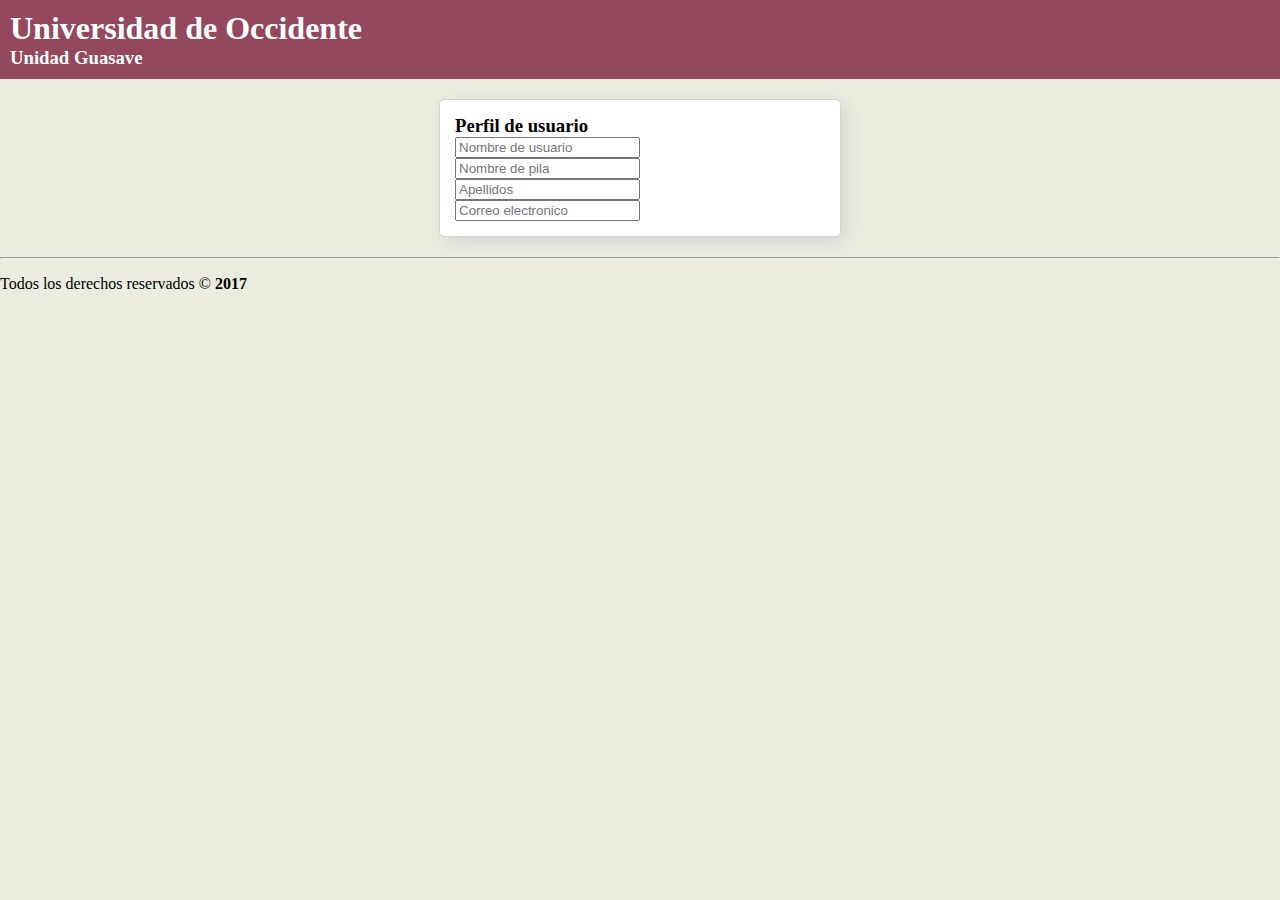
<file: perfil.html>
<!DOCTYPE html>
<html lang="en">
<head>
  <meta charset="UTF-8">
  <meta name="viewport" content="width=device-width, user-scalable=no, initial-scale=1.0, maximum-scale=1.0, minimum-scale=1.0">
  <meta name="generator" content="Visual Studio Code">
  <meta name="keywords" content="udeo,universidad,sistemas,computacion">
  <meta name="description" content="Sitio web de la udeo de sistemas computacionales">
  <meta name="author" content="Zaid Rodriguez">
  <meta http-equiv="X-UA-Compatible" content="ie=edge">
  <title>Perfil del usuario</title>
  <link rel="stylesheet" href="css/styles.css">
</head>
<body>
	<header id="encabezado">
		<h1>Universidad de Occidente</h1>
		<h3>Unidad Guasave</h3>
	</header>
	<main id="contenido">
		<form id="profile-form" class="form">
            <h3>Perfil de usuario</h3>
            <input type="hidden" name="userid" id="userid">
            <input type="text" name="username" id="username" required placeholder="Nombre de usuario">
            <input type="text" name="nombre" id="nombre" required placeholder="Nombre de pila">
            <input type="text" name="apellidos" id="apellidos" required placeholder="Apellidos">
            <input type="email" name="email" id="email" required placeholder="Correo electronico">
        </form>
	</main>
	<footer id="pie">
		<hr>
		<p>Todos los derechos reservados &copy; <span class="negrita">2017</span></p>
	</footer>
	<script src="js/jquery-3.1.1.js"></script>
    <script>
        $('#userid').val(sessionStorage.userid);
        $('#username').val(sessionStorage.username);
        $('#nombre').val(sessionStorage.nombre);
        $('#apellidos').val(sessionStorage.apellidos);
        $('#email').val(sessionStorage.email);
    </script>
</body>
</html>
</file>
<file: css/styles.css>
/* Reglas CSS */
/*
regla{
    propiedad:valor;
}
*/
/*Tipo etiqueta*/
body,h1,h2,h3,h4,h5,h6{
    margin: 0;
    padding: 0;
    border: 0;
}
body{
    background-color: #ebecdf;
}
/*Tipo ID*/ 
#encabezado{
    background-color: #93485E;
    padding: 10px;
    color: #fff;
    /*color: rgb(255, 255, 0);
    color: rgb(255, 255, 0,.5);
    color: white;*/
}
#login-form{
    width: 370px;
    margin: 20px auto;
    padding: 15px;
    /*
    margin: 10px; aplica a los 4 lados
    margin: 10px 15px; aplica arriba y abajo 10px, izquierda y derecha 15px
    margin: 5px 10px 15px; aplica 5px arriba, 10px izquierda y derecha y 15px abajo
    margin: 1px 2px 3px 4px; aplica 1px arriba, 2px derecha, 3px abajo y 4px izquierda
    */
}
#profile-form{
    width: 370px;
    margin: 20px auto;
    padding: 15px;
}
#profile-form *{
    display: block;
    width: 100;
}
.form{
    background-color: white;
    border: 1px solid lightgray;
    border-radius: 5px;
    box-shadow: 5px 5px 20px lightgrey;
}
#login-form .input{
    width: 98%;
    font-size: 1em;
}
#login-form .control{
    margin-bottom: 20px;
}
#login-form .control label{
    font-size: 1.2em;
}
#login-form button{
    border: 1px solid lightgray;
    /*
    border-width: 1px;
    border-style: solid;
    border-color: lightgray; 
    */
    border-radius: 5px;
    padding: 5px 10px;
    font-size: 1em;
    width: 100%;
    margin: 10px 0;
}
/*Tipo clase*/
.negrita{
    font-weight: bold;
}
.block{
    display: block;
}
.inline-block{
    display: inline-block;
}
.control input{
    padding: 3px;
    border: 1px solid lightgray;
}
.text-center{
    text-align: center;
}
.error{
    color: red;
    background-color: #ffcccc;
    border: 1px solid #ff8080;
    border-radius: 3px;
    padding: 5px;
}
.oculto{
    display: none;
}
</file>
